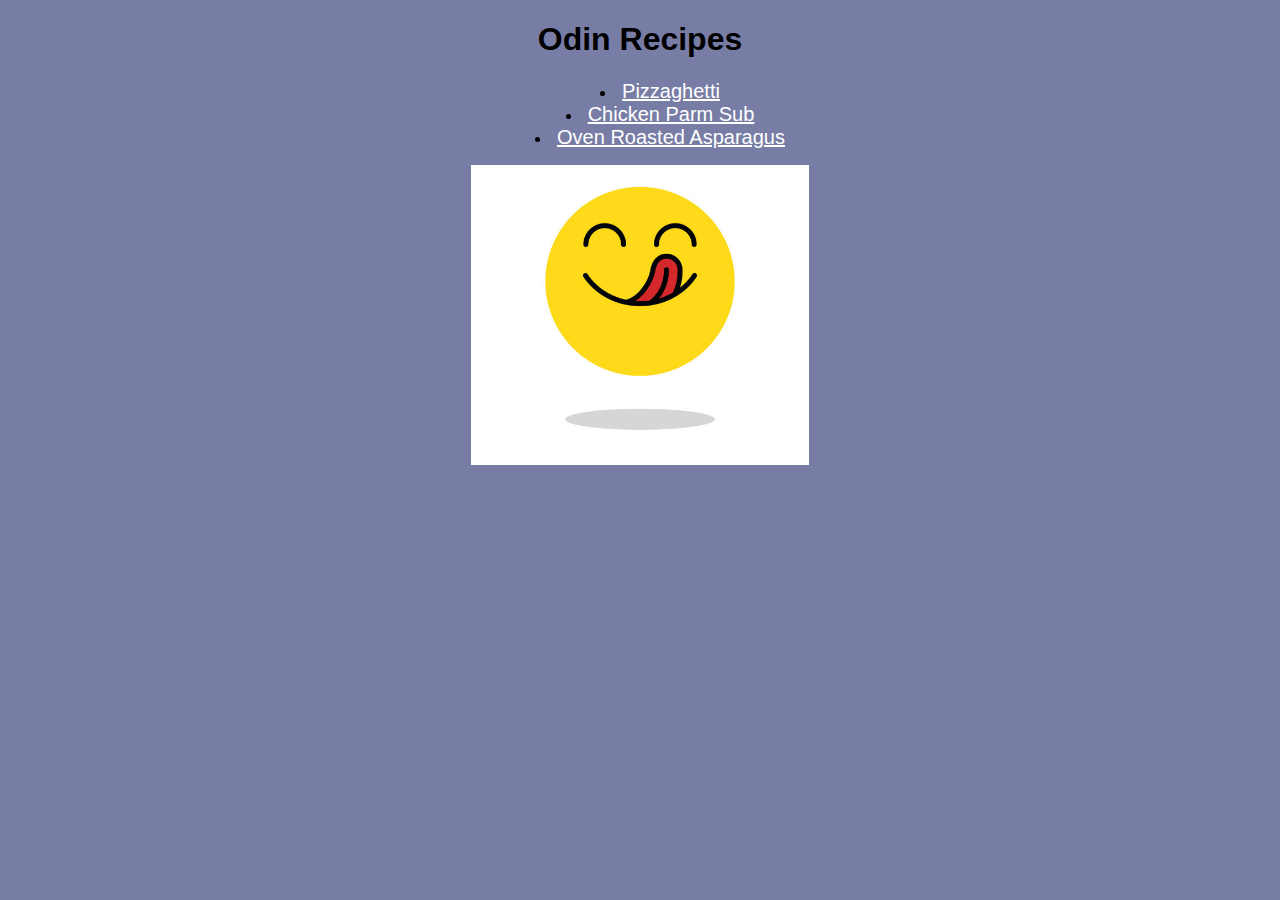
<file: index.html>
<!DOCTYPE html>

<html lang="en">
    <head>
        <meta charset="UTF-8">

        <link href="style.css" rel="stylesheet">
    </head>

    <body>
        <h1 class="title">Odin Recipes</h1>

        <ul>
            <li>
            <a href="recipes/pizzaghetti.html">Pizzaghetti</a>
            </li>

            <li>
            <a href="recipes/chicken-parm-sub.html">Chicken Parm Sub</a>
            </li>

            <li>
            <a href="recipes/oven-roasted-asparagus.html">Oven Roasted Asparagus</a>
            </li>
        </ul>

        <img src="images/yummy.jpg">
    </body>
</html>
</file>
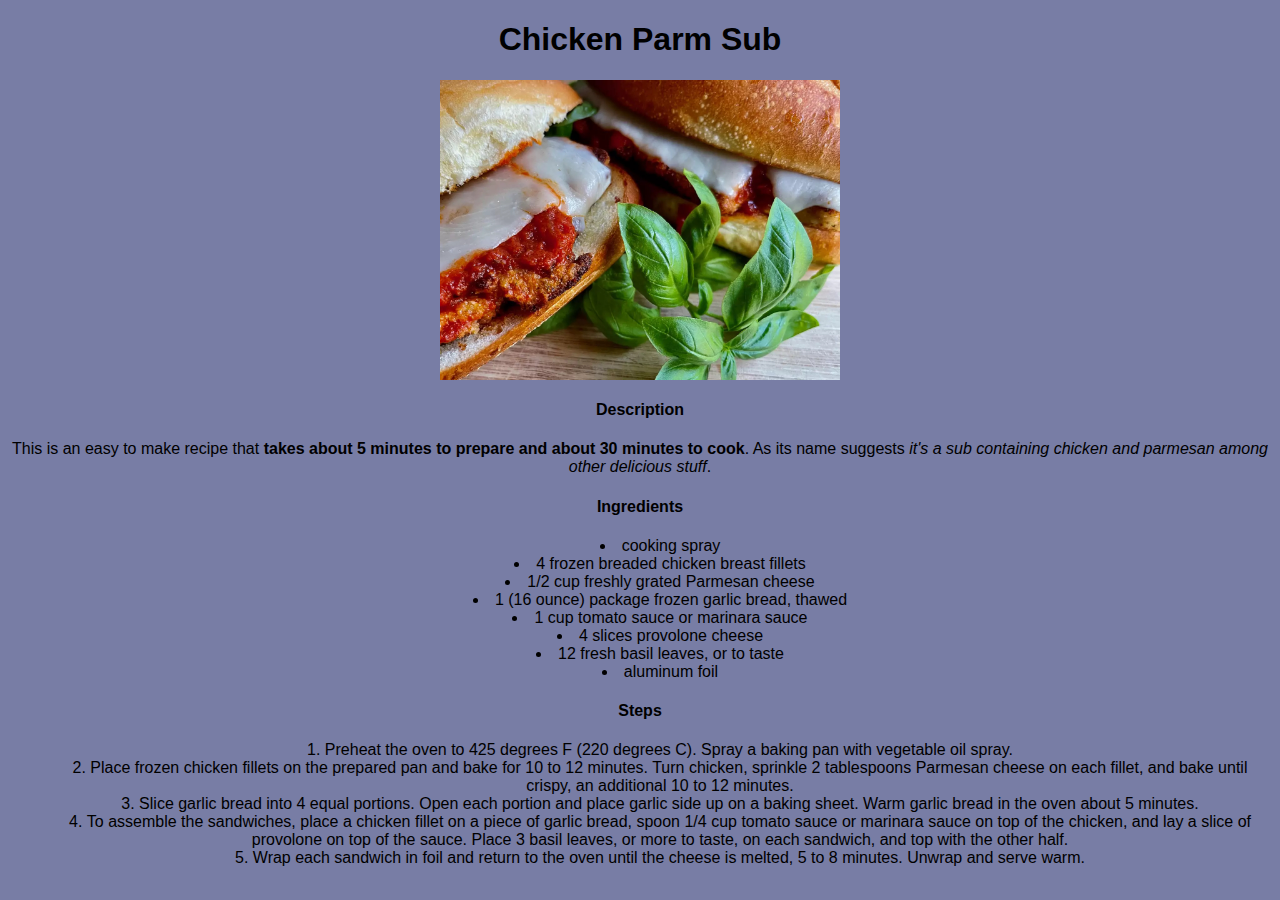
<file: recipes/chicken-parm-sub.html>
<!DOCTYPE html>

<html lang="en">
    <head>
        <meta charset="UTF-8">

        <link href="../style.css" rel="stylesheet">
    </head>
    
    <body>
        <h1>Chicken Parm Sub</h1>
        
        <img src="../images/chicken-parm-sub.jpg" alt="A photo of some chicken parm subs.">

        <h4>Description</h4>

        <p>
        This is an easy to make recipe that <strong>takes about 5 minutes to prepare and about 30 minutes to cook</strong>.
        As its name suggests <em>it's a sub containing chicken and parmesan among other delicious stuff</em>.
        </p>

        <h4>Ingredients</h4>

        <ul>
            <li>cooking spray</li>
            <li>4 frozen breaded chicken breast fillets</li>
            <li>1/2 cup freshly grated Parmesan cheese </li>
            <li>1 (16 ounce) package frozen garlic bread, thawed </li>
            <li>1 cup tomato sauce or marinara sauce</li>
            <li>4 slices provolone cheese</li>
            <li>12 fresh basil leaves, or to taste</li>
            <li>aluminum foil</li>
        </ul>

        <h4>Steps</h4>

        <ol>
            <li>
            Preheat the oven to 425 degrees F (220 degrees C).
            Spray a baking pan with vegetable oil spray.
            </li>
            <li>
            Place frozen chicken fillets on the prepared pan and bake for 10 to 12 minutes.
            Turn chicken, sprinkle 2 tablespoons Parmesan cheese on each fillet, and bake until crispy, an additional 10 to 12 minutes.
            </li>
            <li>
            Slice garlic bread into 4 equal portions.
            Open each portion and place garlic side up on a baking sheet.
            Warm garlic bread in the oven about 5 minutes.
            </li>
            <li>
            To assemble the sandwiches, place a chicken fillet on a piece of garlic bread, spoon 1/4 cup tomato sauce or marinara sauce on top of the chicken, and lay a slice of provolone on top of the sauce.
            Place 3 basil leaves, or more to taste, on each sandwich, and top with the other half.
            </li>
            <li>
            Wrap each sandwich in foil and return to the oven until the cheese is melted, 5 to 8 minutes.
            Unwrap and serve warm.
            </li>
        </ol>
    </body>
</html>
</file>
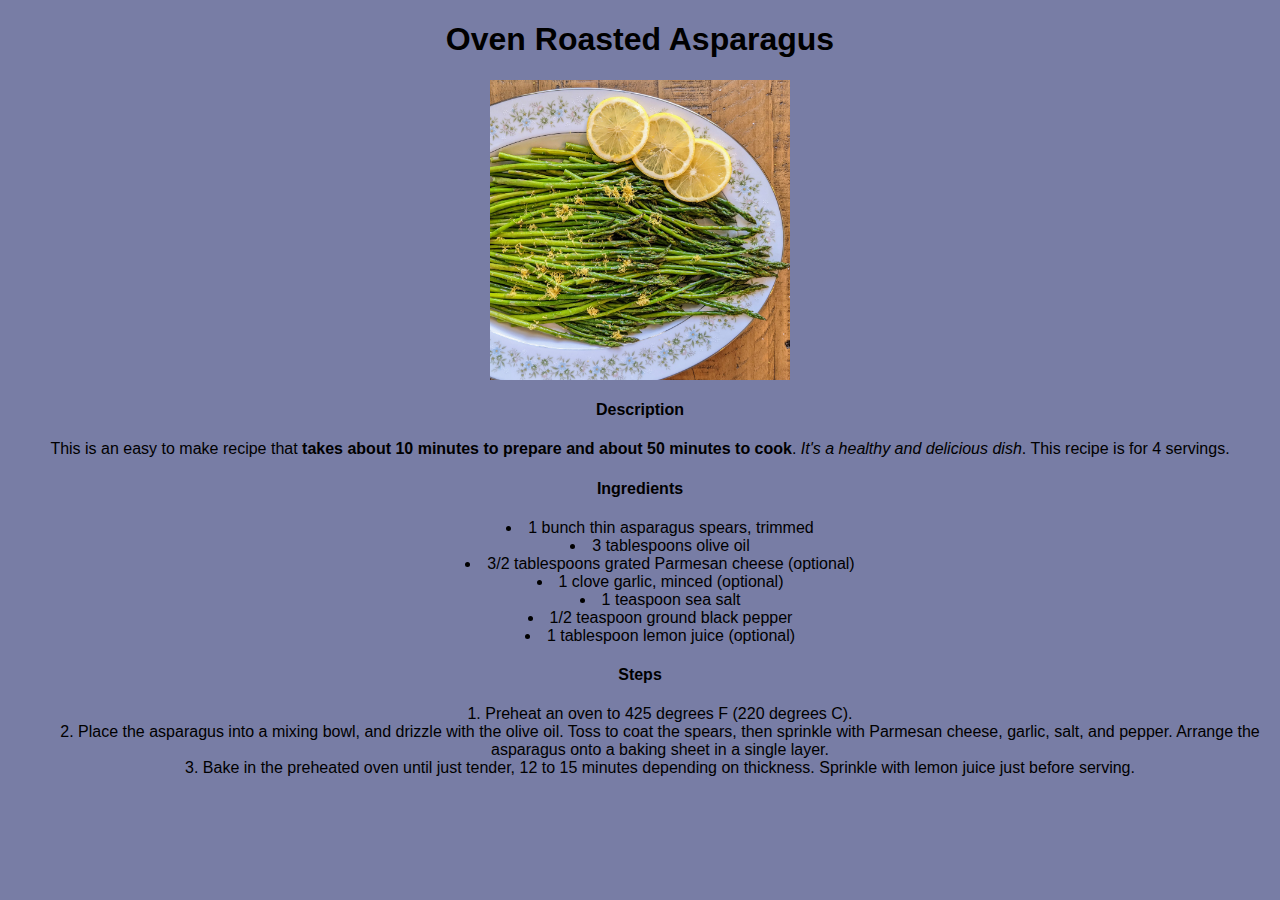
<file: recipes/oven-roasted-asparagus.html>
<!DOCTYPE html>

<html lang="en">
    <head>
        <meta charset="UTF-8">

        <link href="../style.css" rel="stylesheet">
    </head>

    <body>
        <h1>Oven Roasted Asparagus</h1>
        
        <img src="../images/oven-roasted-asparagus.jpg" alt="A photo of oven-roasted-asparagus">

        <h4>Description</h4>

        <p>
        This is an easy to make recipe that <strong>takes about 10 minutes to prepare and about 50 minutes to cook</strong>.
        <em>It's a healthy and delicious dish</em>.
        This recipe is for 4 servings.
        </p>

        <h4>Ingredients</h4>

        <ul>
            <li>1 bunch thin asparagus spears, trimmed</li>
            <li>3 tablespoons olive oil</li>
            <li>3/2 tablespoons grated Parmesan cheese (optional)</li>
            <li>1 clove garlic, minced (optional)</li>
            <li>1 teaspoon sea salt</li>
            <li>1/2 teaspoon ground black pepper</li>
            <li>1 tablespoon lemon juice (optional)</li>
        </ul>

        <h4>Steps</h4>

        <ol>
            <li>
            Preheat an oven to 425 degrees F (220 degrees C).
            </li>
            <li>
            Place the asparagus into a mixing bowl, and drizzle with the olive oil.
            Toss to coat the spears, then sprinkle with Parmesan cheese, garlic, salt, and pepper.
            Arrange the asparagus onto a baking sheet in a single layer.
            </li>
            <li>
            Bake in the preheated oven until just tender, 12 to 15 minutes depending on thickness.
            Sprinkle with lemon juice just before serving.
            </li>
        </ol>
    </body>
</html>
</file>
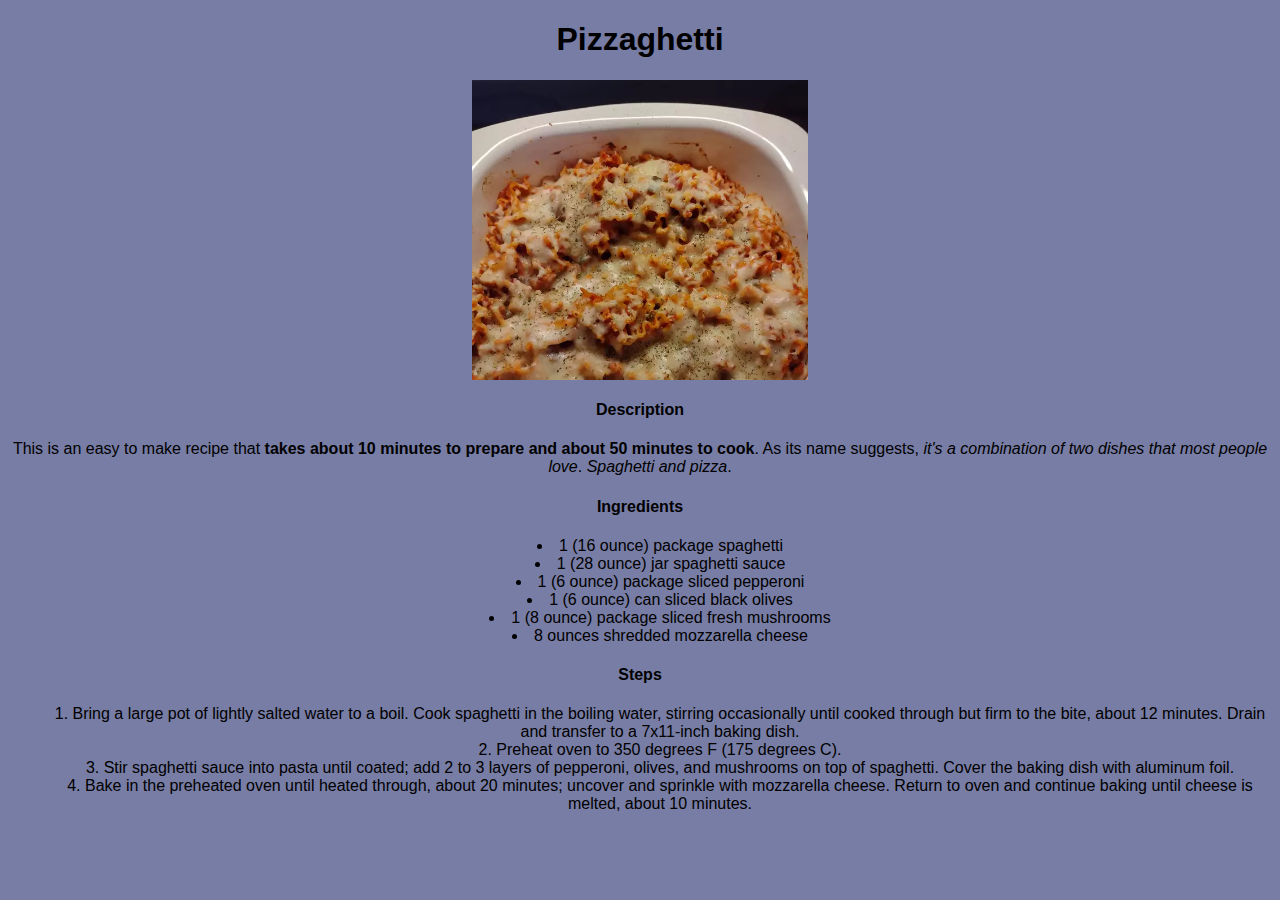
<file: recipes/pizzaghetti.html>
<!DOCTYPE html>
<html lang="en">
    <head>
        <meta charset="UTF-8">

        <link href="../style.css" rel="stylesheet">
    </head>
    <body>
        <h1 class="title">Pizzaghetti</h1>
        
        <img src="../images/pizzaghetti.jpg" alt="A photo of some served pizzaghetti">

        <h4 class="smaller-title">Description</h4>

        <p>
        This is an easy to make recipe that <strong>takes about 10 minutes to prepare and about 50 minutes to cook</strong>.
        As its name suggests, <em>it's a combination of two dishes that most people love</em>.
        <em>Spaghetti and pizza</em>.
        </p>

        <h4>Ingredients</h4>

        <ul>
            <li>1 (16 ounce) package spaghetti</li>
            <li>1 (28 ounce) jar spaghetti sauce</li>
            <li>1 (6 ounce) package sliced pepperoni</li>
            <li>1 (6 ounce) can sliced black olives</li>
            <li>1 (8 ounce) package sliced fresh mushrooms</li>
            <li>8 ounces shredded mozzarella cheese</li>
        </ul>

        <h4>Steps</h4>

        <ol>
            <li>
            Bring a large pot of lightly salted water to a boil.
            Cook spaghetti in the boiling water, stirring occasionally until cooked through but firm to the bite, about 12 minutes.
            Drain and transfer to a 7x11-inch baking dish.
            </li>
            <li>
            Preheat oven to 350 degrees F (175 degrees C).
            </li>
            <li>
            Stir spaghetti sauce into pasta until coated; add 2 to 3 layers of pepperoni, olives, and mushrooms on top of spaghetti.
            Cover the baking dish with aluminum foil.
            </li>
            <li>
            Bake in the preheated oven until heated through, about 20 minutes; uncover and sprinkle with mozzarella cheese.
            Return to oven and continue baking until cheese is melted, about 10 minutes.
            </li>
        </ol>
    </body>
</html>
</file>
<file: style.css>
ul,
ol
{
    list-style-position: inside;
}

a
{
    color: white;
    font-size: 20px;
    font-weight: lighter;
}

*
{
    background-color: rgb(120, 125, 165);
    font-family: sans-serif;
    text-align: center;
}

img
{
    display: block;
    margin-left: auto;
    margin-right: auto;
    height: 300px;
    width: auto;
}
</file>
